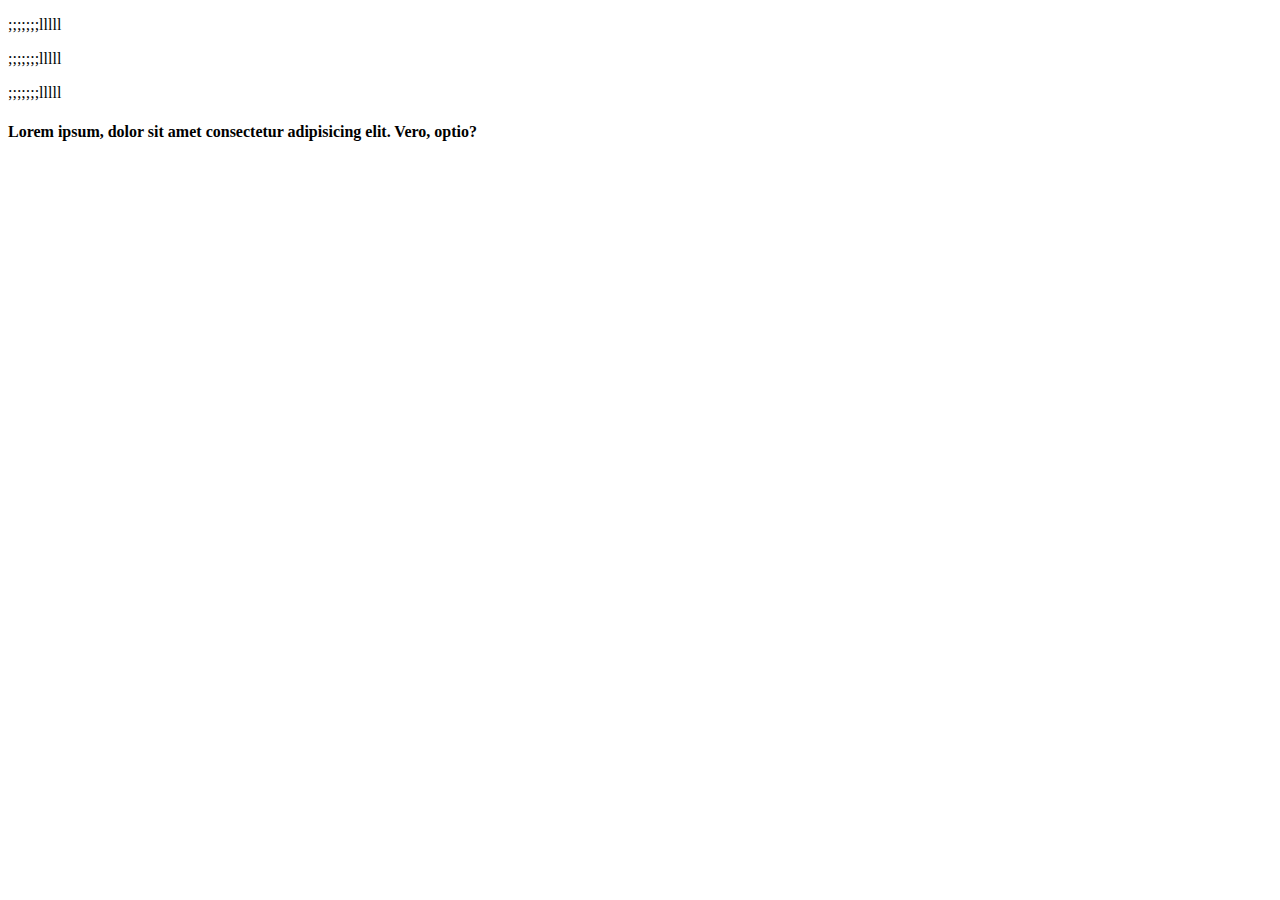
<file: about.html>
<!DOCTYPE html>
<html lang="en">
<head>
    <meta charset="UTF-8">
    <meta name="viewport" content="width=device-width, initial-scale=1.0">
    <meta http-equiv="X-UA-Compatible" content="ie=edge">
    <title>Document</title>
</head>
<body>
    <p>;;;;;;;lllll</p>
    <p>;;;;;;;lllll</p>
    <p>;;;;;;;lllll</p>
    <h4>Lorem ipsum, dolor sit amet consectetur adipisicing elit. Vero, optio?</h4>
    
    
</body>
</html>
</file>
